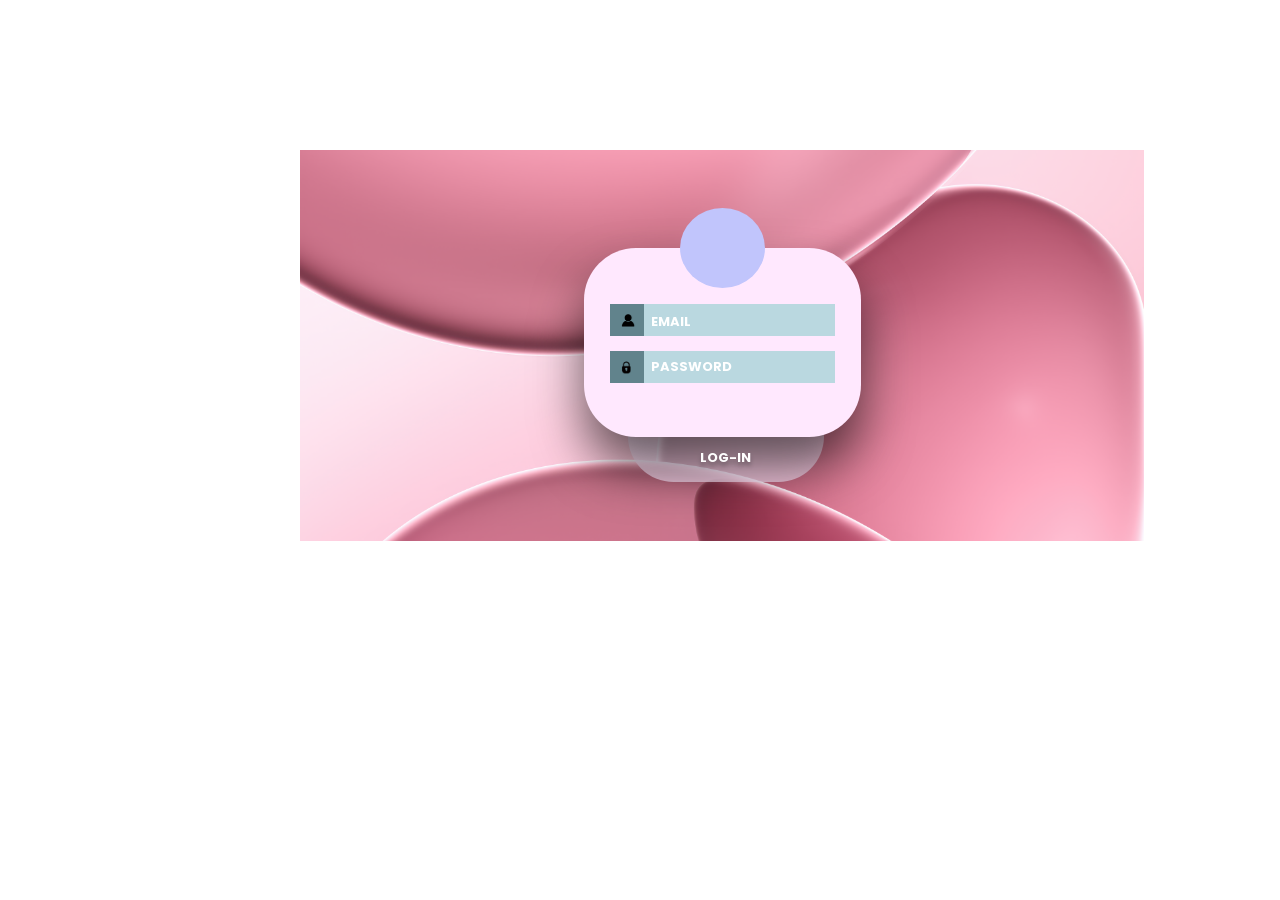
<file: Front_End/index.html>
<!DOCTYPE html>
<html>
<head>
    <link href="https://fonts.googleapis.com/css?family=Poppins&display=swap" rel="stylesheet" /><link href="./css/main.css" rel="stylesheet" />
    <title>Document</title>
</head>
    <body>
        <div class="v17_142">
            <div class="v2_80">
                </div>
            <div class="v2_75">
                </div>
            <div class="v2_81">
                </div>
            <div class="v2_82">
                </div>
            <div class="v2_83">
                </div>
            <div class="v2_84">
                </div>
            <div class="v2_85">
                </div>
            <div class="name">
                </div>
            <div class="v2_87">
                </div>
            <div class="v2_88">
                </div>
            <span class="v2_89">LOG-IN</span>
            <span class="v2_90">EMAIL</span>
            <span class="v2_91">PASSWORD</span>
        </div>
    </body>
</html>
</file>
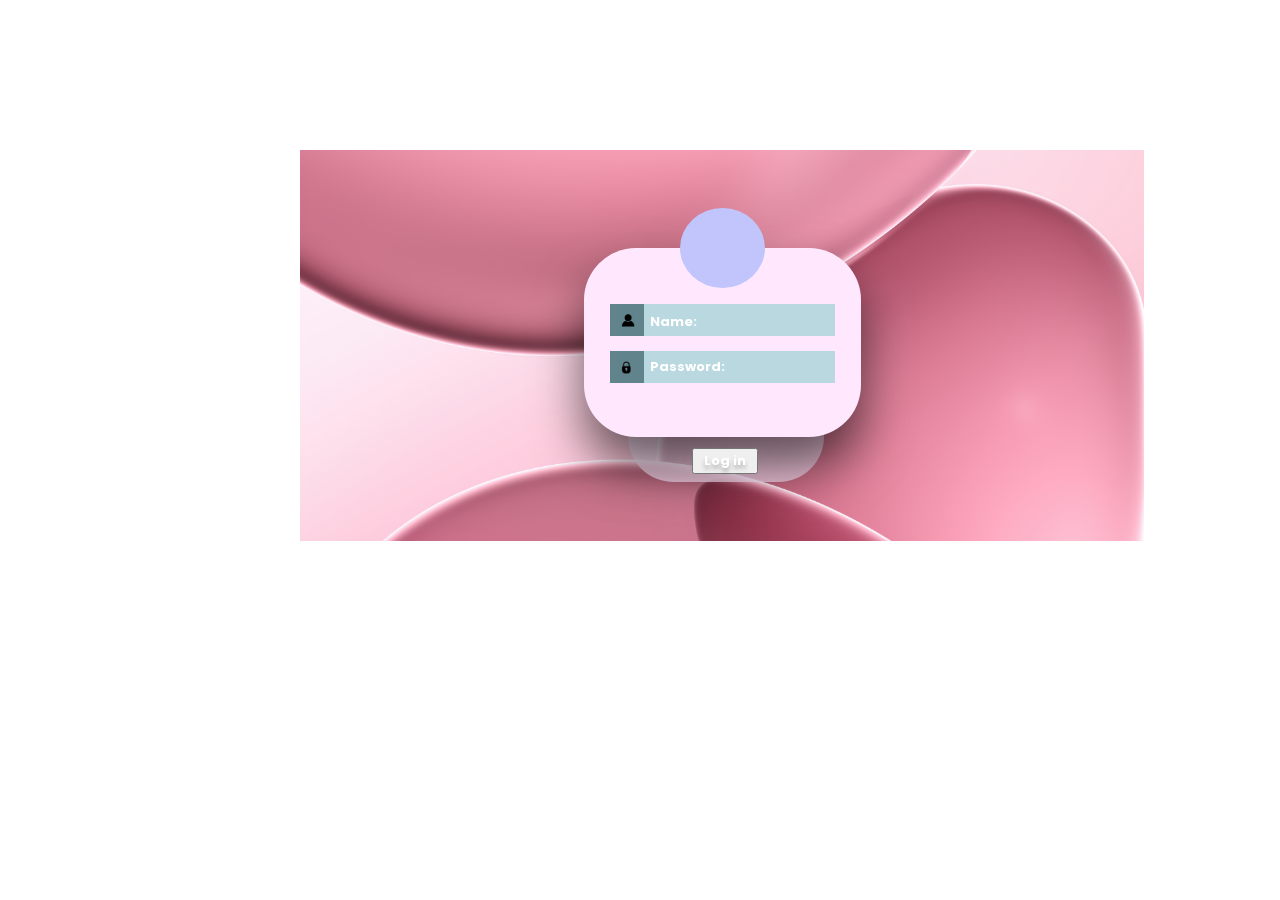
<file: Front_End/Login_Page/index.html>
<!DOCTYPE html>
<html>
<head>
    <link href="https://fonts.googleapis.com/css?family=Poppins&display=swap" rel="stylesheet" /><link href="./css/main.css" rel="stylesheet" />
    <title>Document</title>
</head>
    <body>
        <div class="v17_142">
            <div class="v2_80">
                </div>
            <div class="v2_75">
                </div>
            <div class="v2_81">
                </div>
            <div class="v2_82">
                </div>  
            <div class="v2_83">
                </div>
            <div class="v2_84">
                </div>
            <div class="v2_85">
                </div>
            <div class="name">
                </div>
            <div class="v2_87">
                </div>
            <div class="v2_88">
                </div>
            <button class="v2_89" onclick="authenticate()" type="button">Log in</button>
            <label id="editableLabel" contenteditable = "true" class="v2_90" for="fname">Name:</label>
            <label oninput="maskText(this)" autocomplete="off" id="editableLabel2" contenteditable="true"  class="v2_91" for="lname">Password:</label>
        </div>
        <script src="script.js"></script>
    </body>
</html>
</file>
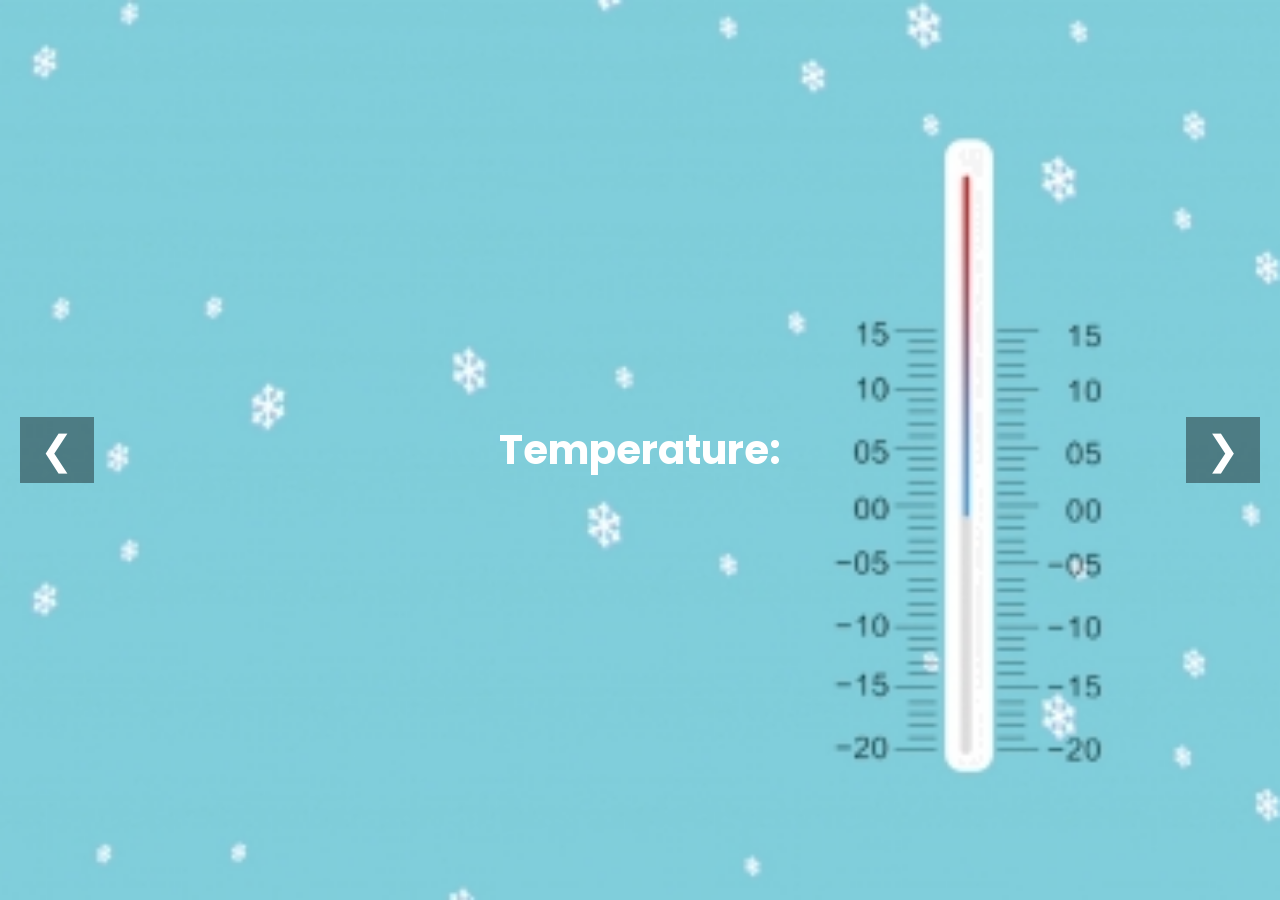
<file: Front_End/Main_Page/dashboard.html>
<!DOCTYPE html>
<html>
<head>
  <link href="https://fonts.googleapis.com/css?family=Poppins&display=swap" rel="stylesheet" />
  <link href="./css/main.css" rel="stylesheet" />
  <title>Carousel Version</title>
</head>
<body>

<div class="carousel-container">
  <div class="carousel-track" id="track">

    <!-- SLIDE 1: TEMPERATURE -->
    <div class="slide" id="slide1">
      <label id="myLabel">Temperature:</label>
    </div>

    <!-- SLIDE 2: COLOR -->
    <div class="slide" id="slide2">
      <label id="myLabel2">Current Mood:</label>
    </div>

    <!-- SLIDE 3: SMOKE -->
    <div class="slide" id="slide3">
      <label id="myLabel3">Smoke/Gas Level:</label>
    </div>

  </div>

  <button id="prevBtn" class="nav-btn">❮</button>
  <button id="nextBtn" class="nav-btn">❯</button>
</div>

<script src="script2.js"></script>


</body>
</html>
</file>
<file: Front_End/css/main.css>
* {
  box-sizing: border-box;
}
body {
  font-size: 14px;
}
.v17_142 {
  width: 844px;
  height: 391px;
  background: url("../images/v2_111.png");
  background-repeat: no-repeat;
  background-position: center center;
  background-size: cover;
  opacity: 1;
  position: absolute;
  top: 150px;
  left: 300px;
  overflow: hidden;
}
.v2_80 {
  width: 196px;
  height: 91px;
  background: rgba(255,232,254,1);
  opacity: 0.699999988079071;
  position: absolute;
  top: 241px;
  left: 328px;
  border-top-left-radius: 52px;
  border-top-right-radius: 52px;
  border-bottom-left-radius: 52px;
  border-bottom-right-radius: 52px;
  overflow: hidden;
}
.v2_75 {
  width: 277px;
  height: 189px;
  background: rgba(255,232,254,1);
  opacity: 1;
  position: absolute;
  top: 98px;
  left: 284px;
  border-top-left-radius: 52px;
  border-top-right-radius: 52px;
  border-bottom-left-radius: 52px;
  border-bottom-right-radius: 52px;
  box-shadow: 0px 30px 50px rgba(0, 0, 0, 0.6000000238418579);
  overflow: hidden;
}
.v2_81 {
  width: 85px;
  height: 80px;
  background: rgba(193,197,252,1);
  opacity: 1;
  position: absolute;
  top: 58px;
  left: 380px;
  border-radius: 50%;
}
.v2_82 {
  width: 225px;
  height: 32px;
  background: url("../images/v2_82.png");
  background-repeat: no-repeat;
  background-position: center center;
  background-size: cover;
  opacity: 1;
  position: absolute;
  top: 154px;
  left: 310px;
  overflow: hidden;
}
.v2_83 {
  width: 34px;
  height: 32px;
  background: rgba(97,131,140,1);
  opacity: 1;
  position: absolute;
  top: 154px;
  left: 310px;
  overflow: hidden;
}
.v2_84 {
  width: 225px;
  height: 32px;
  background: url("../images/v2_84.png");
  background-repeat: no-repeat;
  background-position: center center;
  background-size: cover;
  opacity: 1;
  position: absolute;
  top: 201px;
  left: 310px;
  overflow: hidden;
}
.v2_85 {
  width: 34px;
  height: 32px;
  background: rgba(97,131,140,1);
  opacity: 1;
  position: absolute;
  top: 201px;
  left: 310px;
  overflow: hidden;
}
.name {
  color: #fff;
}
.v2_87 {
  width: 17px;
  height: 15px;
  background: url("../images/v2_87.png");
  background-repeat: no-repeat;
  background-position: center center;
  background-size: cover;
  opacity: 1;
  position: absolute;
  top: 162px;
  left: 319px;
  overflow: hidden;
}
.v2_88 {
  width: 23px;
  height: 23px;
  background: url("../images/v2_88.png");
  background-repeat: no-repeat;
  background-position: center center;
  background-size: cover;
  opacity: 1;
  position: absolute;
  top: 205px;
  left: 315px;
  overflow: hidden;
}
.v2_89 {
  width: 66px;
  color: rgba(255,255,255,1);
  position: absolute;
  top: 298px;
  left: 392px;
  text-shadow: 0px 4px 4px rgba(0, 0, 0, 0.25);
  font-family: Poppins;
  font-weight: Bold;
  font-size: 13px;
  opacity: 1;
  text-align: center;
}
.v2_90 {
  width: 56px;
  color: rgba(255,255,255,1);
  position: absolute;
  top: 162px;
  left: 343px;
  font-family: Poppins;
  font-weight: Bold;
  font-size: 13px;
  opacity: 1;
  text-align: center;
}
.v2_91 {
  width: 88px;
  color: rgba(255,255,255,1);
  position: absolute;
  top: 207px;
  left: 347px;
  font-family: Poppins;
  font-weight: Bold;
  font-size: 13px;
  opacity: 1;
  text-align: center;
}
</file>
<file: Front_End/Login_Page/css/main.css>
* {
  box-sizing: border-box;
}
body {
  font-size: 14px;
}
.v17_142 {
  width: 844px;
  height: 391px;
  background: url("../images/v2_111.png");
  background-repeat: no-repeat;
  background-position: center center;
  background-size: cover;
  opacity: 1;
  position: absolute;
  top: 150px;
  left: 300px;
  overflow: hidden;
}
.v2_80 {
  width: 196px;
  height: 91px;
  background: rgba(255,232,254,1);
  opacity: 0.699999988079071;
  position: absolute;
  top: 241px;
  left: 328px;
  border-top-left-radius: 52px;
  border-top-right-radius: 52px;
  border-bottom-left-radius: 52px;
  border-bottom-right-radius: 52px;
  overflow: hidden;
}
.v2_75 {
  width: 277px;
  height: 189px;
  background: rgba(255,232,254,1);
  opacity: 1;
  position: absolute;
  top: 98px;
  left: 284px;
  border-top-left-radius: 52px;
  border-top-right-radius: 52px;
  border-bottom-left-radius: 52px;
  border-bottom-right-radius: 52px;
  box-shadow: 0px 30px 50px rgba(0, 0, 0, 0.6000000238418579);
  overflow: hidden;
}
.v2_81 {
  width: 85px;
  height: 80px;
  background: rgba(193,197,252,1);
  opacity: 1;
  position: absolute;
  top: 58px;
  left: 380px;
  border-radius: 50%;
}
.v2_82 {
  width: 225px;
  height: 32px;
  background: url("../images/v2_82.png");
  background-repeat: no-repeat;
  background-position: center center;
  background-size: cover;
  opacity: 1;
  position: absolute;
  top: 154px;
  left: 310px;
  overflow: hidden;
}
.v2_83 {
  width: 34px;
  height: 32px;
  background: rgba(97,131,140,1);
  opacity: 1;
  position: absolute;
  top: 154px;
  left: 310px;
  overflow: hidden;
}
.v2_84 {
  width: 225px;
  height: 32px;
  background: url("../images/v2_84.png");
  background-repeat: no-repeat;
  background-position: center center;
  background-size: cover;
  opacity: 1;
  position: absolute;
  top: 201px;
  left: 310px;
  overflow: hidden;
}



.v2_85 {
  width: 34px;
  height: 32px;
  background: rgba(97,131,140,1);
  opacity: 1;
  position: absolute;
  top: 201px;
  left: 310px;
  overflow: hidden;
}
.name {
  color: #fff;
}
.v2_87 {
  width: 17px;
  height: 15px;
  background: url("../images/v2_87.png");
  background-repeat: no-repeat;
  background-position: center center;
  background-size: cover;
  opacity: 1;
  position: absolute;
  top: 162px;
  left: 319px;
  overflow: hidden;
}
.v2_88 {
  width: 23px;
  height: 23px;
  background: url("../images/v2_88.png");
  background-repeat: no-repeat;
  background-position: center center;
  background-size: cover;
  opacity: 1;
  position: absolute;
  top: 205px;
  left: 315px;
  overflow: hidden;
}
.v2_89 {
  width: 66px;
  color: rgba(255,255,255,1);
  position: absolute;
  top: 298px;
  left: 392px;
  text-shadow: 0px 4px 4px rgba(0, 0, 0, 0.25);
  font-family: Poppins;
  font-weight: Bold;
  font-size: 13px;
  opacity: 1;
  text-align: center;
}
.v2_90 {
  width: 170px;
  color: rgba(255,255,255,1);
  position: absolute;
  top: 162px;
  left: 350px;
  font-family: Poppins;
  font-weight: Bold;
  font-size: 13px;
  opacity: 1;
  text-align: left;
}
.v2_91 {
  width: 170px;
  color: rgba(255,255,255,1);
  position: absolute;
  top: 207px;
  left: 350px;
  font-family: Poppins;
  font-weight: Bold;
  font-size: 13px;
  opacity: 1;
  text-align: left;
  
}
</file>
<file: Front_End/Main_Page/css/main.css>
:root {
  --currentmood: rgb(0,0,0);
}

* {
  box-sizing: border-box;
}



body {
  margin: 0;
  padding: 0;
  font-size: 14px;
  background: black;
  font-family: Poppins;
}

#myLabel2 {
    background-color: var(--currentmood);
}

/* CAROUSEL STRUCTURE */
.carousel-container {
  position: relative;
  width: 100vw;
  height: 100vh;
  overflow: hidden;
}

.carousel-track {
  display: flex;
  width: 300vw; /* 3 slides */
  height: 100%;
  transition: transform 0.6s ease-in-out;
}

.slide {
  width: 100vw;
  height: 100vh;
  flex-shrink: 0;
  position: relative;
  background-size: cover;
  background-position: center;
}

#slide1 {
  background-image: url("../images/temperature.jpg");
}

#slide2 {
  background-image: url("../images/mood.jpg");
}

#slide3 {
  background-image: url("../images/smokers.jpg");
}

/* Label Style */
.slide label {
  position: absolute;
  font-size: 40px;
  font-weight: bold;
  color: white;
  top: 50%;
  left: 50%;
  transform: translate(-50%, -50%);
  text-align: center;
}

/* Carousel Buttons */
.nav-btn {
  position: absolute;
  top: 50%;
  transform: translateY(-50%);
  font-size: 40px;
  color: white;
  background: rgba(0,0,0,0.4);
  border: none;
  padding: 10px 20px;
  cursor: pointer;
}

#prevBtn { left: 20px; }
#nextBtn { right: 20px; }

/* Refresh Button */
.refresh-btn {
  position: absolute;
  bottom: 30px;
  left: 50%;
  transform: translateX(-50%);
  padding: 10px 20px;
  font-size: 20px;
}
</file>
